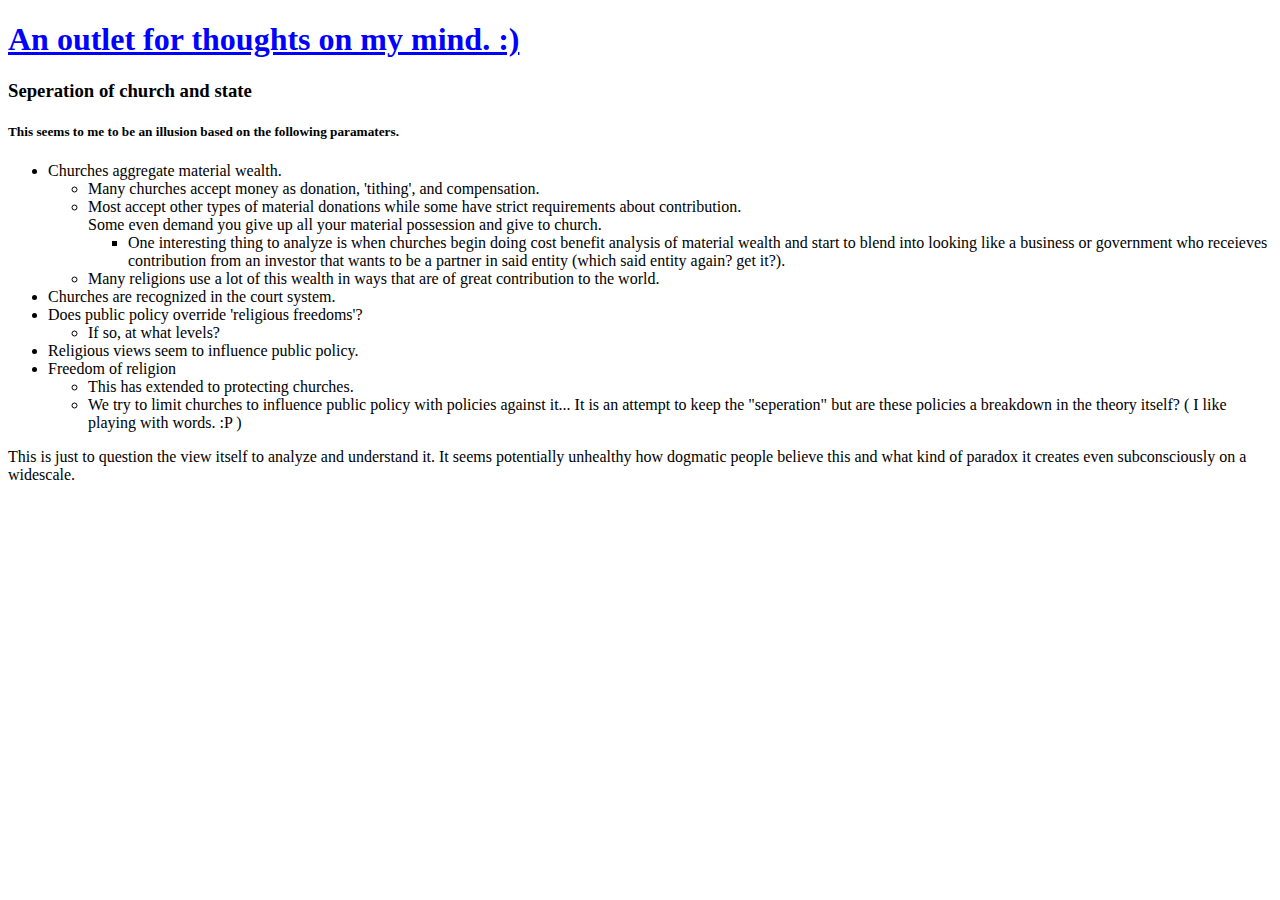
<file: blog/index.html>
<!DOCTYPE html>
<html>
  <head>

    <title>Sagacious Blog</title>
    

  </head>
  
  <body>
    
    <h1 style="font-family: serif; color:blue;"><u>An outlet for thoughts on my mind. :)</u></h1>

    <h3>Seperation of church and state</h3>
    <h5>This seems to me to be an illusion based on the following paramaters.</h5>
    <ul><li>Churches aggregate material wealth.</li>
        <ul>
          <li>Many churches accept money as donation, 'tithing', and compensation.</li>
          <li>Most accept other types of material donations while some have strict requirements about contribution.<br>Some even demand you give up all your material possession and give to church.</li>
            <ul>
              <li>One interesting thing to analyze is when churches begin doing cost benefit analysis of material wealth and start to blend into looking like a business or government
                  who receieves contribution from an investor that wants to be a partner in said entity (which said entity again? get it?).</li>
            </ul>
          <li>Many religions use a lot of this wealth in ways that are of great contribution to the world.</li>
        </ul>
      <li>Churches are recognized in the court system.</li>
      <li>Does public policy override 'religious freedoms'?</li>
        <ul>
            <li>If so, at what levels?</li>
        </ul>
      <li>Religious views seem to influence public policy.</li>
      <li>Freedom of religion</li>
        <ul>
          <li>This has extended to protecting churches.</li>
          <li>We try to limit churches to influence public policy with policies against it... It is an attempt to keep the "seperation" but are these policies a breakdown in the theory itself? ( I like playing with words. :P )
        </ul>
    </ul>
    <p>This is just to question the view itself to analyze and understand it. It seems potentially unhealthy how dogmatic people believe this and what kind of paradox it creates even subconsciously on a widescale.</p>

  </body>
</html>
</file>
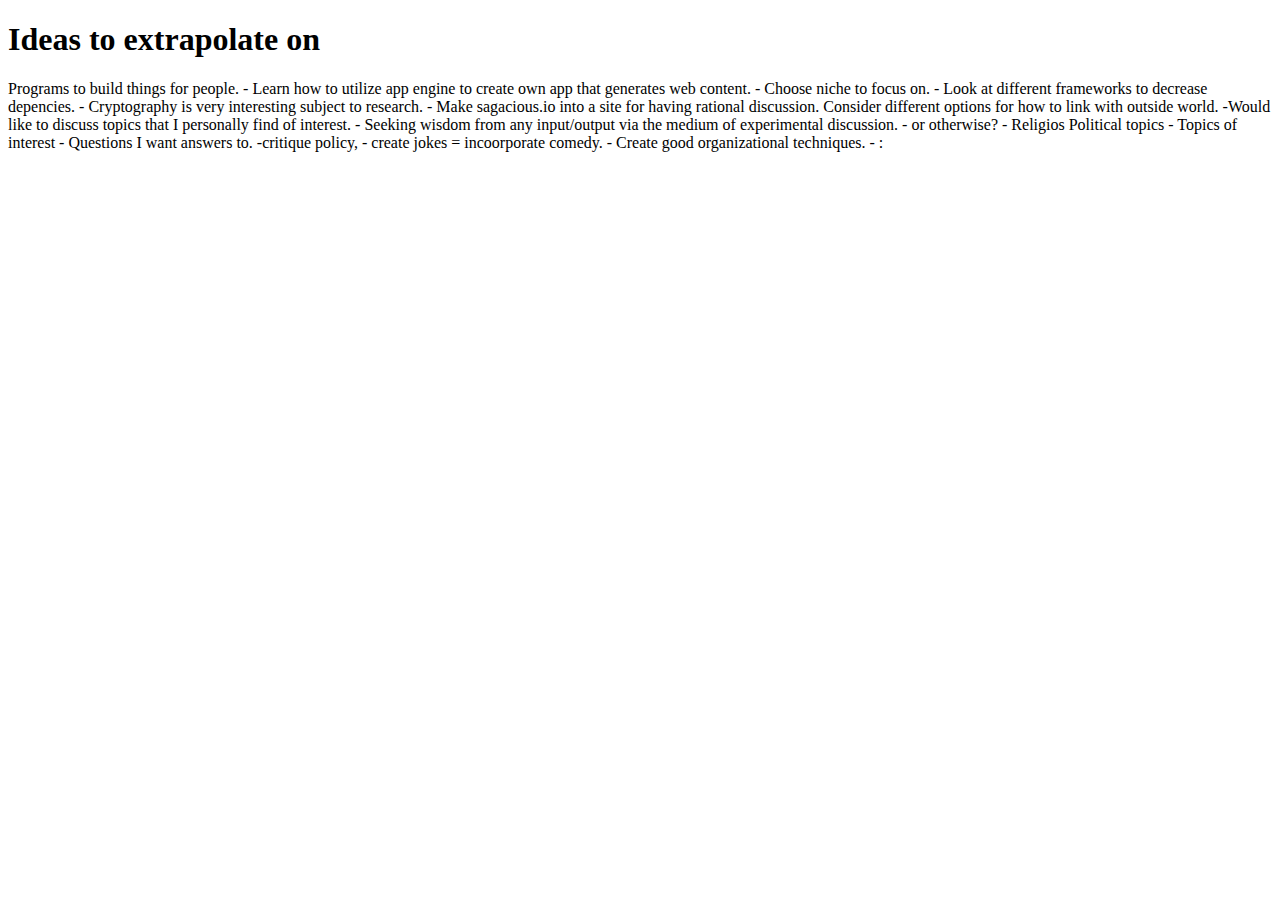
<file: blog/ideas.html>
<!DOCTYPE html>
<html lang="en">

  <head>
    <title> </title>
  </head>

  <body>
    <h1>Ideas to extrapolate on</h1>
    <p>
    Programs to build things for people. - Learn how to utilize app engine to create own app that generates web content. 
      - Choose niche to focus on. 
      - Look at different frameworks to decrease depencies.
      - Cryptography is very interesting subject to research.
      - Make sagacious.io into a site for having rational discussion. 
        Consider different options for how to link with outside world.
        -Would like to discuss topics that I personally find of interest. 
        - Seeking wisdom from any input/output via the medium of experimental discussion.  
          - or otherwise?
        - Religios Political topics 
        - Topics of interest
        - Questions I want answers to.
        -critique policy, 
        - create jokes
        = incoorporate comedy.
        - Create good organizational techniques.
        - :
    </p>
  </body>

</html>
</file>
